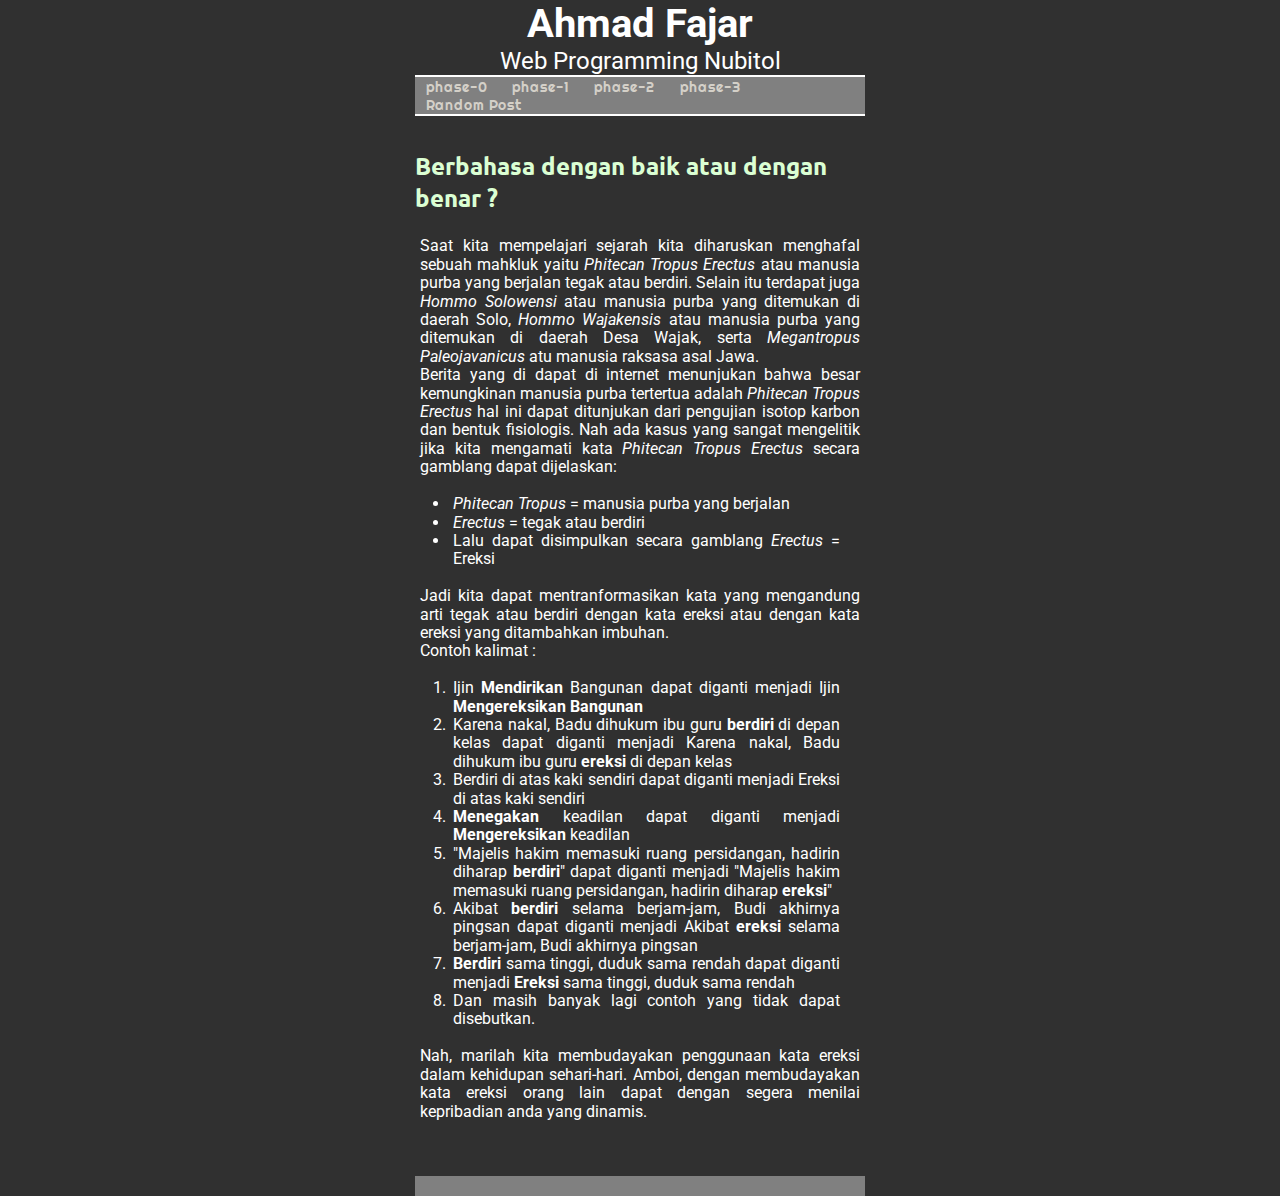
<file: berbahasa-dengan-baik.html>
<html>

<head>
  <link href="style.css" rel="stylesheet" type: "text/css" />
  <link href="https://fonts.googleapis.com/css?family=Righteous|Roboto|Ubuntu" rel="stylesheet">
  <title>Ahmad Fajar | Web Programming Nubitol</title>
</head>

<body>
  <header>
    <a href="index.html" />
	<div style="text-align:center; color: #fff; background-color:#303030; font-family:Roboto;">
      <span style="font-size:40; font-weight:bold;">Ahmad Fajar</span>
      <br><span style="font-size:24;">Web Programming Nubitol</span>
    </div>
    <hr align="center" size="2" color="#FFFFFF" />
    <div class="menu-container">
      <div class="menu">
        <a href="#" class="menu-lv1">phase-0</a>
        <div class="menu-lv2">
      <!--    <a href="evaluasi-dan-experience.html">Evaluasi dan experience sebuah website</a>
          <a href="#">Wireframing</a> -->
		  <a href="refleksi-w1.html">Reflection</a>
        </div>
      </div>
      <div class="menu">
        <a href="#" class="menu-lv1">phase-1</a>
        <div class="menu-lv2">
          <!-- reserverd for phase 1 -->
        </div>
      </div>
      <div class="menu">
        <a href="#" class="menu-lv1">phase-2</a>
        <div class="menu-lv2">
          <!-- reserved for phase 2 -->
        </div>
      </div>
      <div class="menu">
        <a href="#" class="menu-lv1">phase-3</a>
        <div class="menu-lv2">
          <!-- reserved for phase 3 -->
        </div>
      </div>
      <div class="menu">
        <a href="#" class="menu-lv1">Random Post</a>
        <div class="menu-lv2">
          <a href="berbahasa-dengan-baik.html">Berbahasa dengan baik atau dengan benar?</a>
        </div>
      </div>
    </div>
	<hr align="center" size="2" color="#FFFFFF" />
  </header>

  <article>
    <h1> Berbahasa dengan baik atau dengan benar ?</h1>
    <div id=normal-text>
      <br>
      <p>
        Saat kita mempelajari sejarah kita diharuskan menghafal sebuah mahkluk yaitu
        <i>Phitecan Tropus Erectus</i> atau manusia purba yang berjalan tegak atau berdiri. Selain itu terdapat juga <i>Hommo Solowensi</i> atau manusia purba yang ditemukan di daerah Solo,
        <i>Hommo Wajakensis</i> atau manusia purba yang ditemukan di daerah Desa Wajak, serta <i>Megantropus Paleojavanicus</i> atu manusia raksasa asal Jawa.
        <br>Berita yang di dapat di internet menunjukan bahwa besar kemungkinan manusia purba tertertua adalah <i>Phitecan Tropus Erectus</i> hal ini dapat ditunjukan dari pengujian isotop karbon dan bentuk fisiologis. Nah ada kasus yang sangat mengelitik
        jika kita mengamati kata <i>Phitecan Tropus Erectus</i> secara gamblang dapat dijelaskan:
      </p>
      <br>
      <ul>
        <li><i>Phitecan Tropus</i> = manusia purba yang berjalan</li>
        <li><i>Erectus</i> = tegak atau berdiri</li>
        <li>Lalu dapat disimpulkan secara gamblang <i>Erectus</i> = Ereksi</li>
      </ul>
      <br>
      <p>Jadi kita dapat mentranformasikan kata yang mengandung arti tegak atau berdiri dengan kata ereksi atau dengan kata ereksi yang ditambahkan imbuhan.
        <br>Contoh kalimat :
      </p>
      <br>
      <ol>
        <li>Ijin <b>Mendirikan</b> Bangunan dapat diganti menjadi Ijin <b>Mengereksikan Bangunan</b></li>
        <li>Karena nakal, Badu dihukum ibu guru <b>berdiri</b> di depan kelas dapat diganti menjadi Karena nakal, Badu dihukum ibu guru <b>ereksi</b> di depan kelas</li>
        <li>Berdiri di atas kaki sendiri dapat diganti menjadi Ereksi di atas kaki sendiri</li>
        <li><b>Menegakan</b> keadilan dapat diganti menjadi <b>Mengereksikan</b> keadilan</li>
        <li>"Majelis hakim memasuki ruang persidangan, hadirin diharap <b>berdiri</b>" dapat diganti menjadi "Majelis hakim memasuki ruang persidangan, hadirin diharap <b>ereksi</b>"</li>
        <li>Akibat <b>berdiri</b> selama berjam-jam, Budi akhirnya pingsan dapat diganti menjadi Akibat <b>ereksi</b> selama berjam-jam, Budi akhirnya pingsan</li>
        <li><b>Berdiri</b> sama tinggi, duduk sama rendah dapat diganti menjadi <b>Ereksi</b> sama tinggi, duduk sama rendah</li>
        <li>Dan masih banyak lagi contoh yang tidak dapat disebutkan.</li>
      </ol>
      <br>
      <p>
        Nah, marilah kita membudayakan penggunaan kata ereksi dalam kehidupan sehari-hari. Amboi, dengan membudayakan kata ereksi orang lain dapat dengan segera menilai kepribadian anda yang dinamis.
      </p>
    </div>
  </article>
</body>

<footer></footer>
</html>
</file>
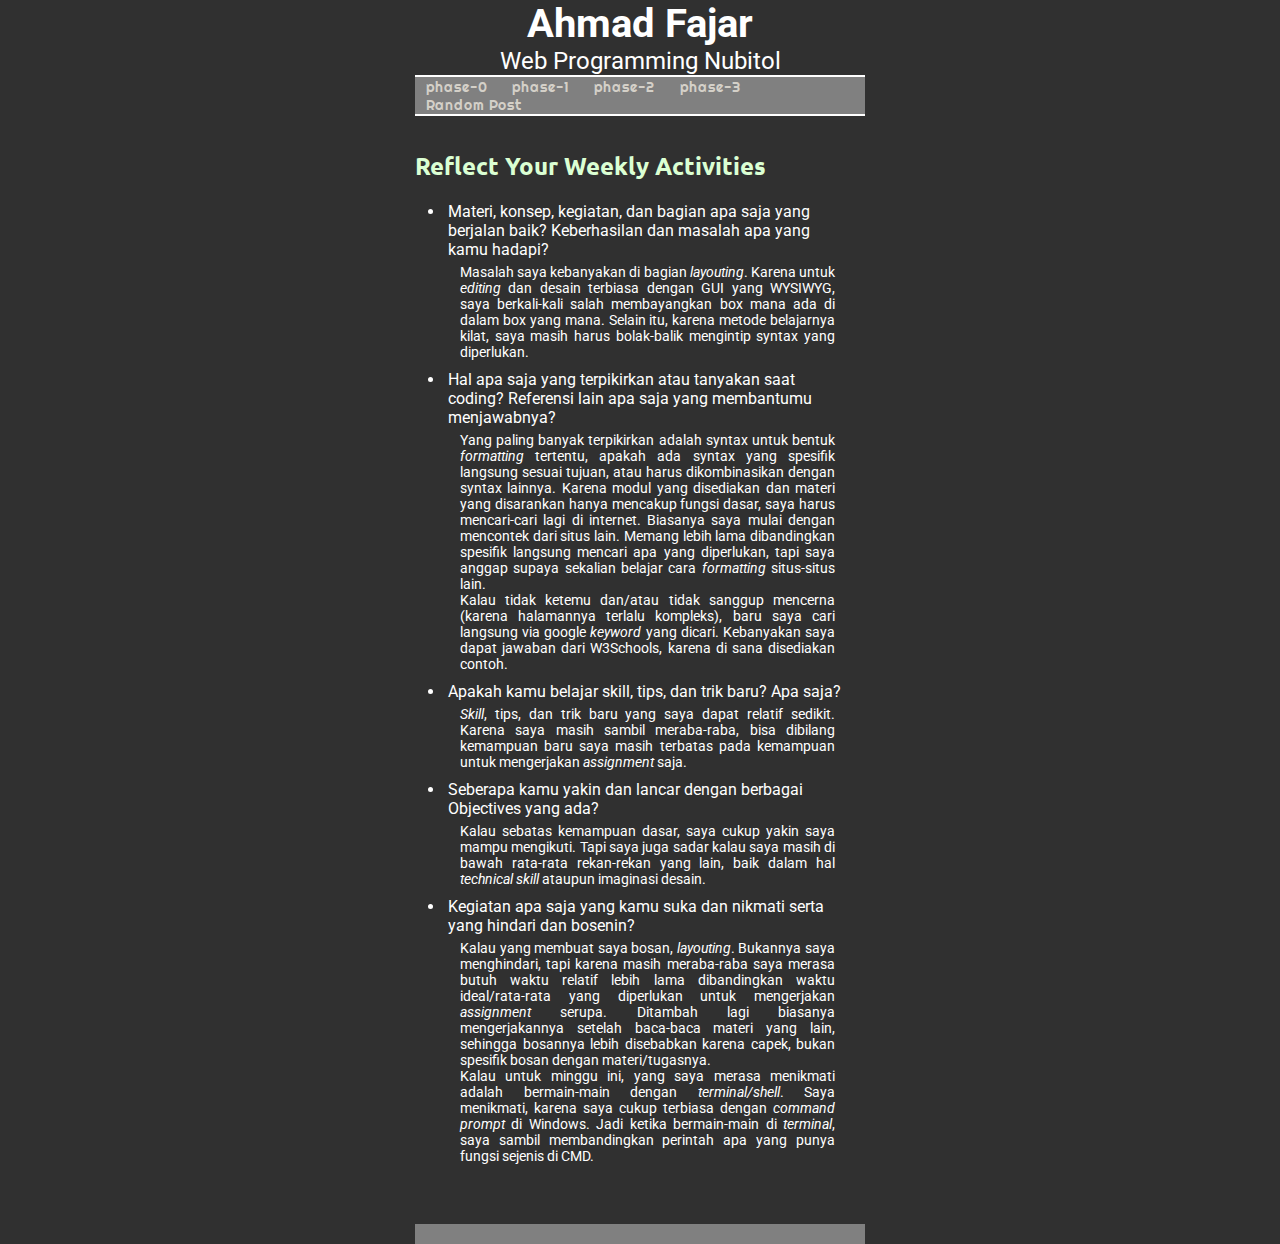
<file: refleksi-w1.html>
<html>

<head>
  <link href="style.css" rel="stylesheet" type: "text/css" />
  <link href="https://fonts.googleapis.com/css?family=Righteous|Roboto|Ubuntu" rel="stylesheet">
  <title>Ahmad Fajar | Web Programming Nubitol</title>
</head>

<body>
  <header>
    <a href="index.html" />
	<div style="text-align:center; color: #fff; background-color:#303030; font-family:Roboto;">
      <span style="font-size:40; font-weight:bold;">Ahmad Fajar</span>
      <br><span style="font-size:24;">Web Programming Nubitol</span>
    </div>
    <hr align="center" size="2" color="#FFFFFF" />
    <div class="menu-container">
      <div class="menu">
        <a href="#" class="menu-lv1">phase-0</a>
        <div class="menu-lv2">
      <!--    <a href="evaluasi-dan-experience.html">Evaluasi dan experience sebuah website</a>
          <a href="#">Wireframing</a> -->
		  <a href="refleksi-w1.html">Reflection</a>
        </div>
      </div>
      <div class="menu">
        <a href="#" class="menu-lv1">phase-1</a>
        <div class="menu-lv2">
          <!-- reserverd for phase 1 -->
        </div>
      </div>
      <div class="menu">
        <a href="#" class="menu-lv1">phase-2</a>
        <div class="menu-lv2">
          <!-- reserved for phase 2 -->
        </div>
      </div>
      <div class="menu">
        <a href="#" class="menu-lv1">phase-3</a>
        <div class="menu-lv2">
          <!-- reserved for phase 3 -->
        </div>
      </div>
      <div class="menu">
        <a href="#" class="menu-lv1">Random Post</a>
        <div class="menu-lv2">
          <a href="berbahasa-dengan-baik.html">Berbahasa dengan baik atau dengan benar?</a>
        </div>
      </div>
    </div>
	<hr align="center" size="2" color="#FFFFFF" />
  </header>

  <article>
    <h1>Reflect Your Weekly Activities</h1>
    <br>
    <ul style="color:white;">
      <li>Materi, konsep, kegiatan, dan bagian apa saja yang berjalan baik? Keberhasilan dan masalah apa yang kamu hadapi?</li>
      <p>Masalah saya kebanyakan di bagian <i>layouting</i>. Karena untuk <i>editing</i> dan desain terbiasa dengan GUI yang WYSIWYG, saya berkali-kali salah membayangkan box mana ada di dalam box yang mana. Selain itu, karena metode belajarnya kilat, saya
        masih harus bolak-balik mengintip syntax yang diperlukan.<br />
      </p>
      <li>Hal apa saja yang terpikirkan atau tanyakan saat coding? Referensi lain apa saja yang membantumu menjawabnya?</li>
      <p>Yang paling banyak terpikirkan adalah syntax untuk bentuk <i>formatting</i> tertentu, apakah ada syntax yang spesifik langsung sesuai tujuan, atau harus dikombinasikan dengan syntax lainnya. Karena modul yang disediakan dan materi yang disarankan
        hanya mencakup fungsi dasar, saya harus mencari-cari lagi di internet. Biasanya saya mulai dengan mencontek dari situs lain. Memang lebih lama dibandingkan spesifik langsung mencari apa yang diperlukan, tapi saya anggap supaya sekalian belajar
        cara <i>formatting</i> situs-situs lain.<br /> Kalau tidak ketemu dan/atau tidak sanggup mencerna (karena halamannya terlalu kompleks), baru saya cari langsung via google <i>keyword</i> yang dicari. Kebanyakan saya dapat jawaban dari <a href="https://www.w3schools.com"
          target="_blank" style="color:white">W3Schools</a>, karena di sana disediakan contoh.
      </p>
      <li>Apakah kamu belajar skill, tips, dan trik baru? Apa saja?</li>
      <p><i>Skill</i>, tips, dan trik baru yang saya dapat relatif sedikit. Karena saya masih sambil meraba-raba, bisa dibilang kemampuan baru saya masih terbatas pada kemampuan untuk mengerjakan <i>assignment</i> saja.</p>
      <li>Seberapa kamu yakin dan lancar dengan berbagai Objectives yang ada?</li>
      <p>Kalau sebatas kemampuan dasar, saya cukup yakin saya mampu mengikuti. Tapi saya juga sadar kalau saya masih di bawah rata-rata rekan-rekan yang lain, baik dalam hal <i>technical skill</i> ataupun imaginasi desain.</p>
      <li>Kegiatan apa saja yang kamu suka dan nikmati serta yang hindari dan bosenin?</li>
      <p>Kalau yang membuat saya bosan, <i>layouting</i>. Bukannya saya menghindari, tapi karena masih meraba-raba saya merasa butuh waktu relatif lebih lama dibandingkan waktu ideal/rata-rata yang diperlukan untuk mengerjakan <i>assignment</i> serupa. Ditambah
        lagi biasanya mengerjakannya setelah baca-baca materi yang lain, sehingga bosannya lebih disebabkan karena capek, bukan spesifik bosan dengan materi/tugasnya.
		<br />Kalau untuk minggu ini, yang saya merasa menikmati adalah bermain-main dengan <i>terminal/shell</i>.
        Saya menikmati, karena saya cukup terbiasa dengan <i>command prompt</i> di Windows. Jadi ketika bermain-main di <i>terminal</i>, saya sambil membandingkan perintah apa yang punya fungsi sejenis di CMD.
    </ul>

  </article>
</body>


<footer></footer>

</html>
</file>
<file: style.css>
* {
  margin: auto;
  padding: 0;
  /*border: 1px solid;*/
  box-sizing: border-box;
  font-family: 'Ubuntu', sans-serif;
  font-family: 'Righteous', cursive;
  font-family: 'Roboto', sans-serif;
  text-decoration:none;
}

article {
  position: relative;
  top: 150px;
  font-family: Ubuntu;
  width: 450px;
  margin-left: auto;
  margin-right: auto;
}

body {
  background-color: #303030;
  width: 650px;
  height: 1000p
  margin: 0 auto;
}

footer{
  height: 20px;
  width: 450px;
  background-color: #808080;
  position: relative;
  top: 200px;
  margin:auto;
}

h1, h2 {
  font-family: Ubuntu;
}

h1 {
  font-size: 24px;
  font-weight: bold;
  color: #DBFFD3;  
}

h2 {
  font-size: 18;
  color: #DBFFD3;   
}

header {
  height: 110px;
  weight: 450px;
  width: 450px;
  margin-left: 100px;
  margin-right:100px;
  position: fixed;
  z-index: 1;
}

li {
  padding-left: 3px
}
 
ol {
  padding: 0px 20px 0px 30px;
}

ul {
  padding: 0px 20px 0px 30px;
}

ul p{
  font-size: 14px;
  padding: 5px 10px 10px 15px;
  text-align:justify;
}

#normal-text {
  font-size: 16px;
  color: #fff;
  text-align: justify;
  line-height: 1.15em;
  padding: 5px;
}


/* Dropdown Menu bagian header */

.menu {
  position: relative;
  display: inline-block;
  margin: 0 0 0 1px;

}

.menu-container {

 background-color: #808080;
}

.menu-lv1 {
  font-family: Righteous;
  font-size: 14px;
  color: #d4d0c8;
  text-decoration: none;
  padding: 1px 10px;
  cursor: pointer;
}

.menu-lv2 {
  font-family: Righteous;
  font-size: 12px;
  width: 250px;
  display: none;
  position: absolute;
  z-index: 1;
  margin-top: 1px;
}

.menu-lv2 a {
  text-decoration: none;
  display: block;
  border: 1px solid #d4d0c8;
  padding: 4px 5px;
  color: #fff;
  background-color: rgba(211,215,220,0.7);
}

.menu:hover .menu-lv2 {
  display: block;
}

.menu:hover menu-lv1{ }

.menu-lv2 a:hover { }
</file>
